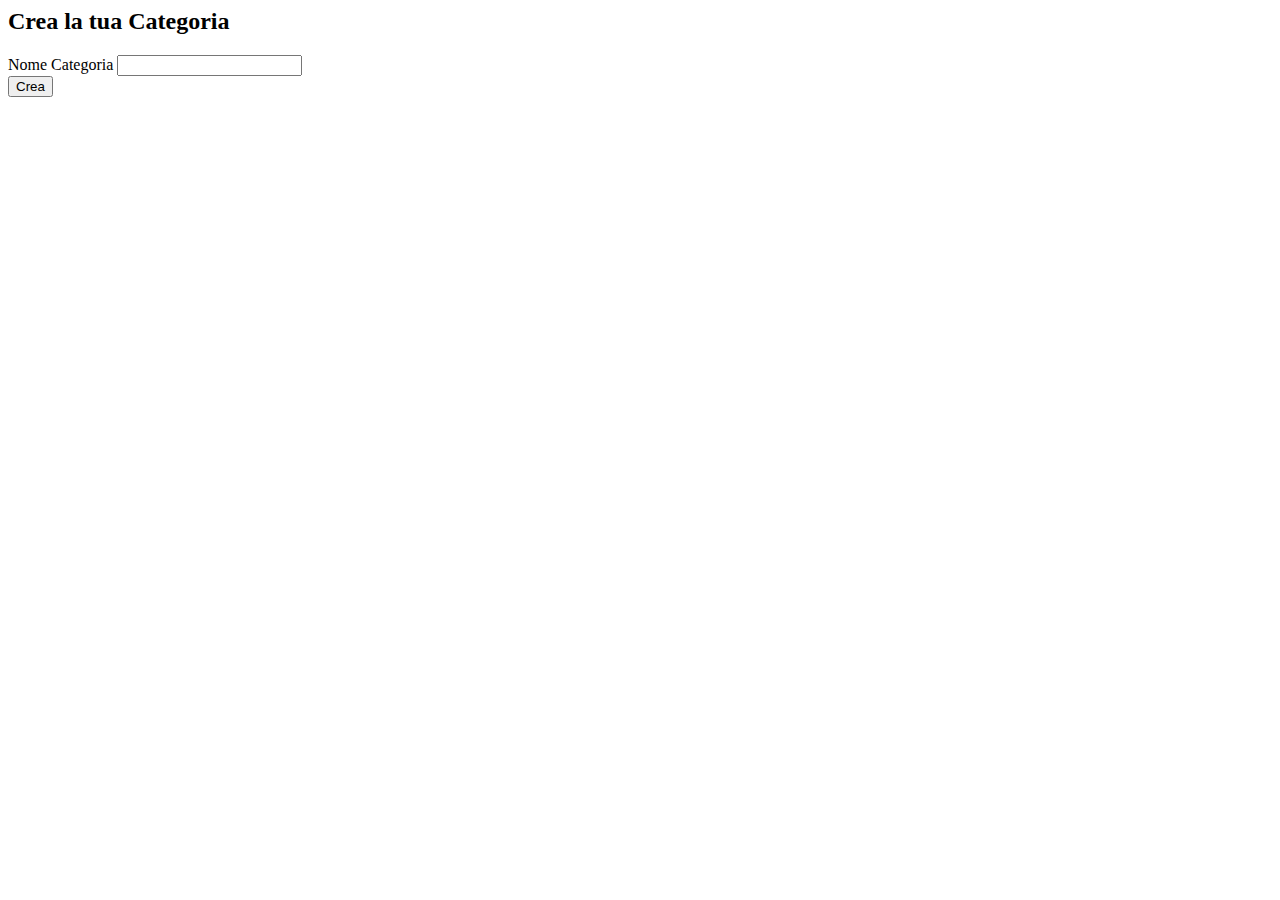
<file: src/main/resources/templates/Category-form.html>
<head th:insert ="frags/head :: head"/>
<body >
  <header th:insert="header :: header"/>
  <main style="width: 500px;">
	 <h2>Crea la tua Categoria</h2>
	 <form th:object = "${category}" method="POST">
	    <div class="mb-3">
	       <div th:replace="frags/errorsField :: errorDiv('name')" />
           <label for="name" class="form-label">Nome Categoria</label>
           <input type="text" class="form-control" id="name"  th:field="*{name}">
        </div>
        <button class="btn btn-primary" type="submit" value="STORE">Crea</button>
	 </form>
	 
  </main>
   
  <!-- Bootstrap Bundle with Popper -->
      <script th:src="@{/webjars/bootstrap/5.3.2/js/bootstrap.bundle.min.js}"></script>
</body>
</html>
</file>
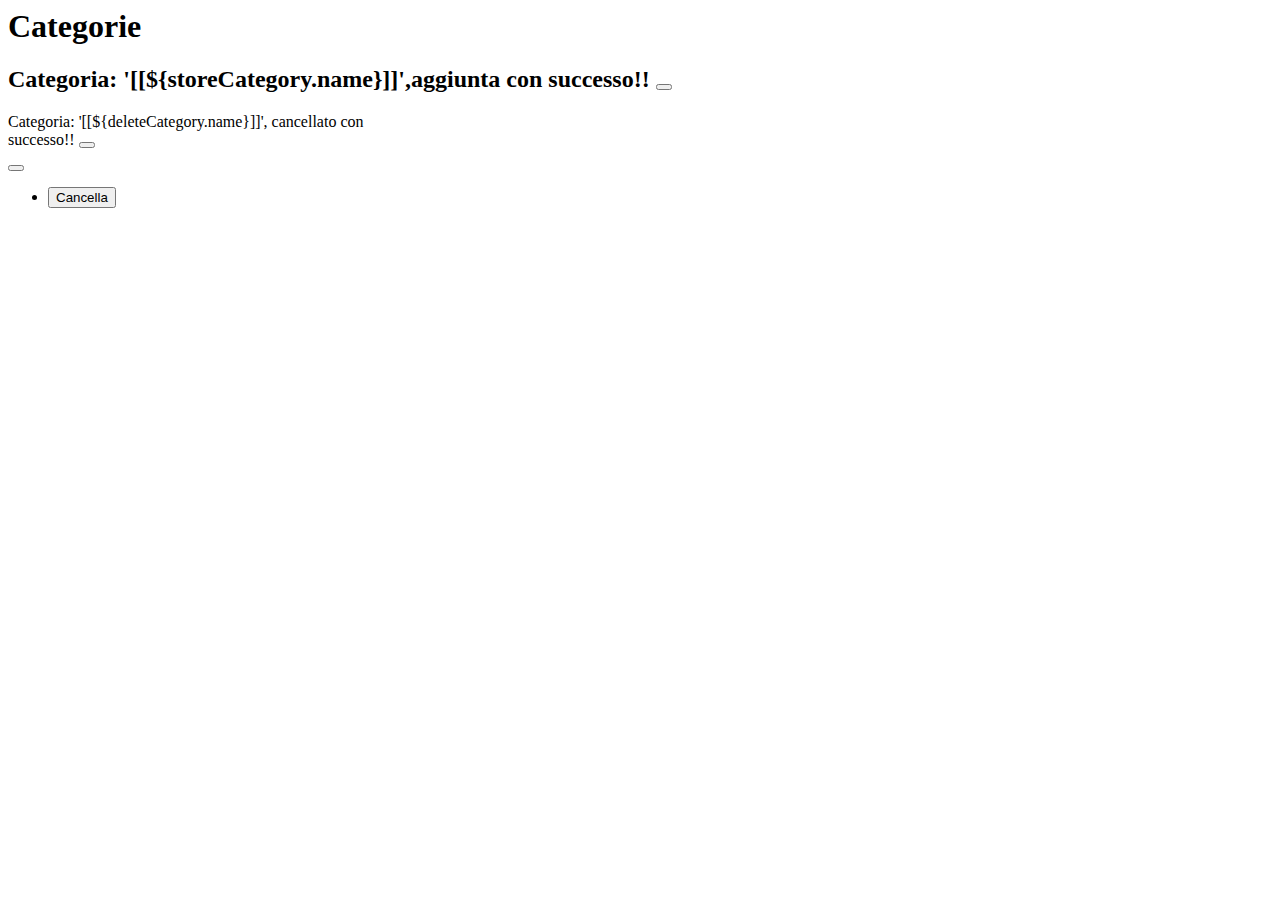
<file: src/main/resources/templates/CategoryList.html>
<head th:insert ="frags/head :: head"/>
<body >
 <header th:insert="header :: header"/>
 <main>
	 <div class="container ">
	    <h1 class="text-center"> Categorie</h1>
	    <h2 th:if="${storeCategory != null}"  class="alert alert-success alert-dismissible fade show" role="alert" >
		  Categoria: '[[${storeCategory.name}]]',aggiunta con successo!!
		    <button type="button" class="btn-close" data-bs-dismiss="alert" aria-label="Close"></button>
	    </h2>
	    <p th:if="${deleteCategory != null}"  class="alert alert-success alert-dismissible fade show " role="alert" style="width: 400px;">
		    Categoria: '[[${deleteCategory.name}]]', cancellato con successo!!
		    <button type="button" class="btn-close" data-bs-dismiss="alert" aria-label="Close"></button>
	    </p>
	    <button  class="mx-3 btn btn-outline-success"
		       th:insert = "fragment ::button('/category/create', 'Aggiungi una categoria')"
		       style="--bs-btn-padding-y: .5rem; --bs-btn-padding-x: .5rem; --bs-btn-font-size: 1rem;"
        >
        </button>
	    <div class="d-flex">
			<div>
				<ul class="list-group">
					<li  class="list-group-item my-3"  th:each = "category : ${categories}">
						<span th:text ="${category.name}"></span>
						<form th:action="@{/Category/delete/{id} (id=${category.id})}" method="POST">
							 <input class="btn btn-outline-success my-4" type="submit" value="Cancella">
						</form>
						
					</li>
					
				</ul>
	        </div>
		</div>
     </div>
  </main>
   
    <!-- Bootstrap Bundle with Popper -->
         <script th:src="@{/webjars/bootstrap/5.3.2/js/bootstrap.bundle.min.js}"></script>
</body>
</html>
</file>
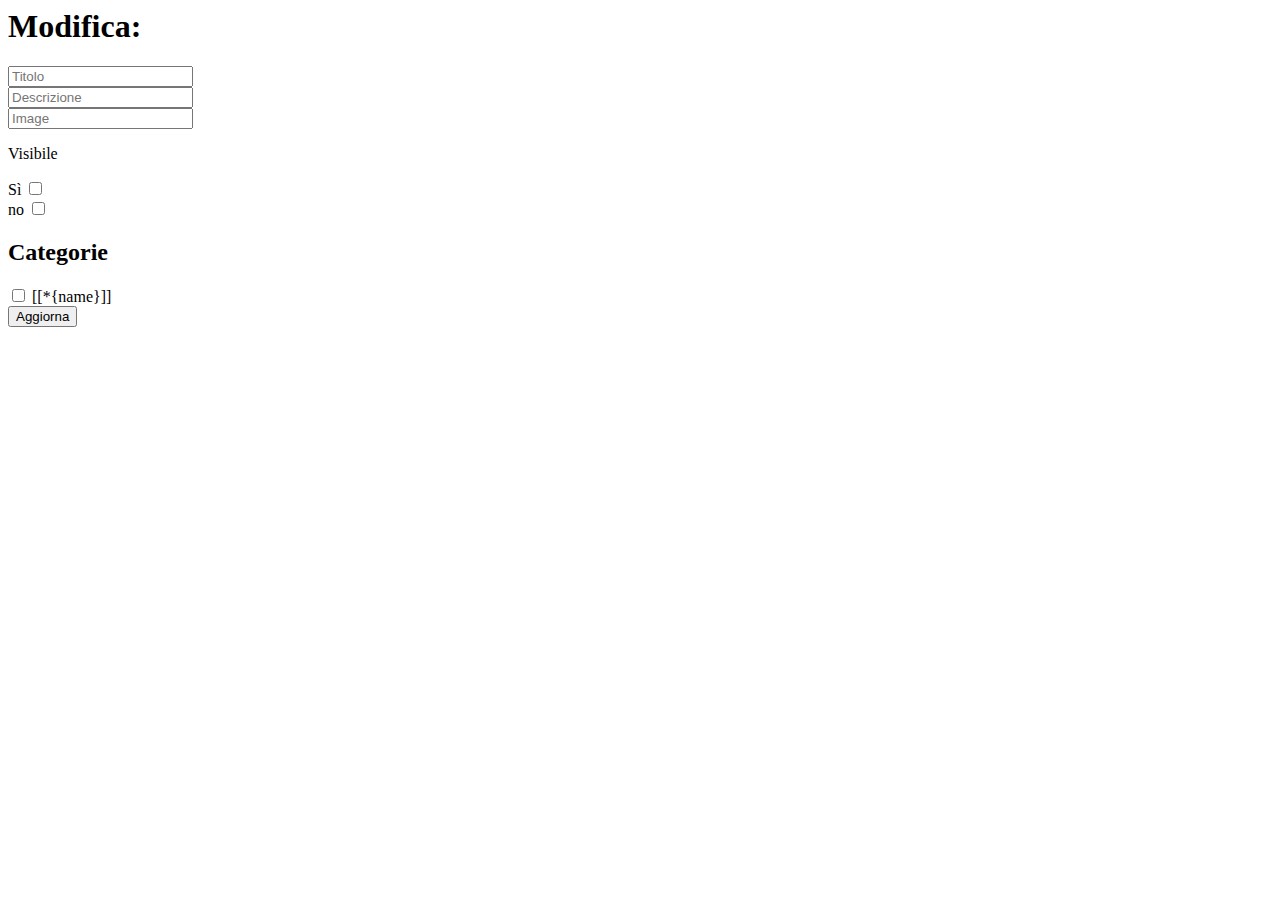
<file: src/main/resources/templates/Image-edit.html>
<head th:insert ="frags/head :: head"/>
<body >
  <header th:insert="header :: header"/>
  <main style="width: 500px;">
	  <h1>Modifica:</h1>
	 <form th:object = "${image}" method="POST">
		 
		 <div class="mb-3">
			 <div th:replace="frags/errorsField :: errorDiv('name')" />
             <label for="name" class="form-label"></label>
             <input type="text" class="form-control" id="name" placeholder="Titolo" th:field="*{name}">
         </div>
     
         <div class="mb-3">
			 <div th:replace="frags/errorsField :: errorDiv('description')" />
             <label for="description" class="form-label"></label>
             <input type="text" class="form-control" id="description" placeholder="Descrizione" th:field="*{description}">
         </div>
     
         
         <div class="mb-3">
			 <div th:replace="frags/errorsField :: errorDiv('foto')" />
             <label for="foto" class="form-label"></label>
             <input type="url" class="form-control" id="foto" placeholder="Image"  th:field="*{foto}">
         </div>
         <p>Visibile</p>
         <div class="mb-3">
			 <label for="isVisible" >Sì</label>
			 <input type="checkbox"  id="isVisibleSi" th:checked="${image.isVisible}">
         </div>
          <div class="mb-3">
			 <label for="isVisible" >no</label>
			 <input type="checkbox"  id="isVisibleNo" th:checked="!${image.isVisible}" >
         </div>
         
         <h2>
			 Categorie
		 </h2>
		 <div th:each="category: ${categories}"
		      th:object="${category}"
		 >
		     <input type="checkbox" th:id="${'category-' + id}" th:value="*{id}" th:field="${image.categories}">
		     <label th:for="*{'category-' + id}">
				[[*{name}]]
			 </label>
			 
		 </div>
         <div >
            <button class="btn btn-primary" type="submit" value="EDIT">Aggiorna</button>
         </div>
	 </form>
		 
   </main>
   
    <!-- Bootstrap Bundle with Popper -->
         <script th:src="@{/webjars/bootstrap/5.3.2/js/bootstrap.bundle.min.js}"></script>
</body>
</html>
</file>
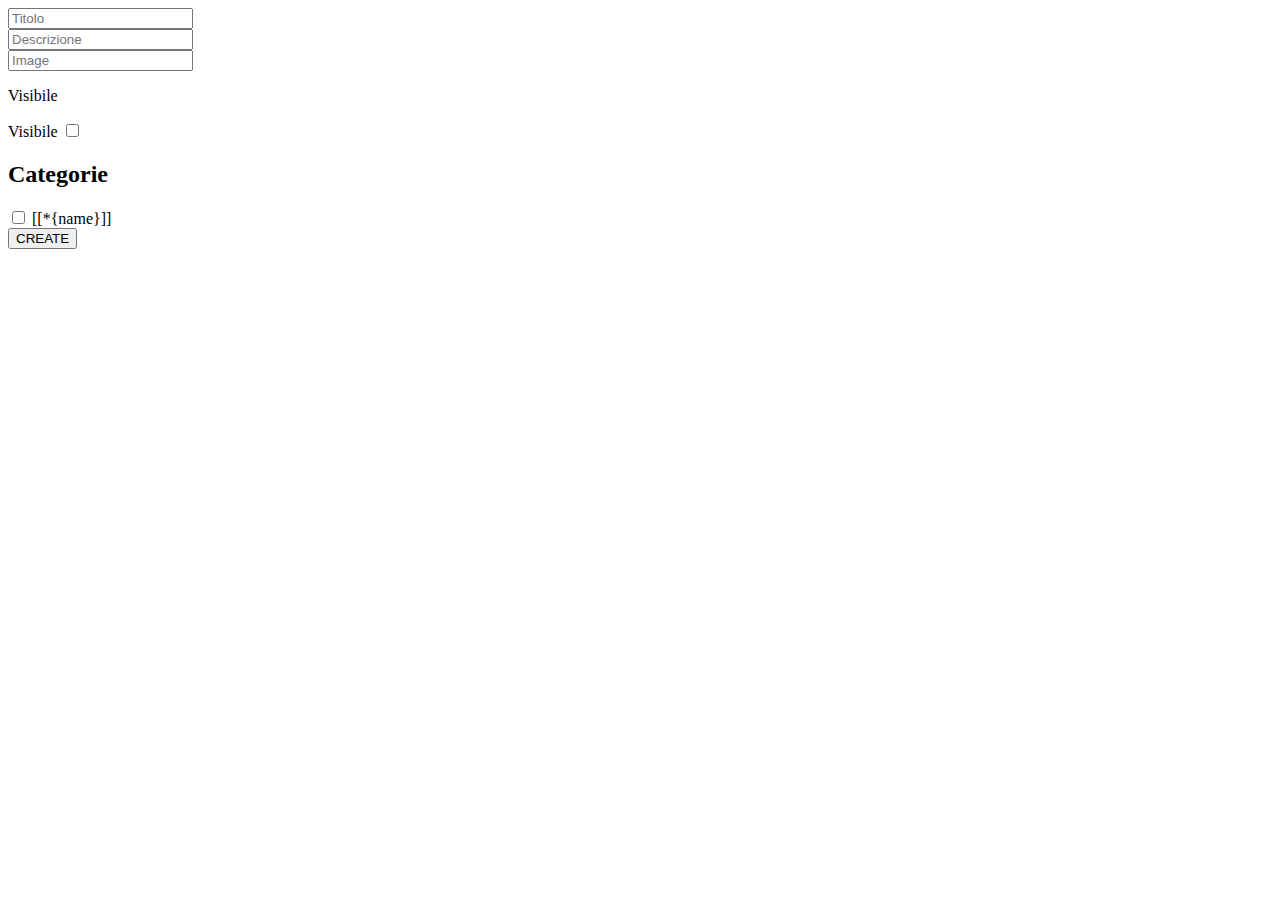
<file: src/main/resources/templates/Image-form.html>
<head th:insert ="frags/head :: head"/>
<body >
  <header th:insert="header :: header"/>
  <main style="width: 500px;">
	 
	 <form th:object="${image}" method="POST">
		 		 
		 <div class="mb-3">
			 
			 <div th:replace="frags/errorsField :: errorDiv('name')" />
             <label for="name" class="form-label"></label>
             <input type="text" class="form-control" id="name" placeholder="Titolo" th:field="*{name}">
         </div>
     
         <div class="mb-3">
			 <div th:replace="frags/errorsField :: errorDiv('description')" />
             <label for="description" class="form-label"></label>
             <input type="text" class="form-control" id="description" placeholder="Descrizione" th:field="*{description}">
         </div>
     
         
         <div class="mb-3">
			 <div th:replace="frags/errorsField :: errorDiv('foto')" />
             <label for="foto" class="form-label"></label>
             <input type="url" class="form-control" id="foto" placeholder="Image"  th:field="*{foto}">
         </div>
         <p>Visibile</p>
         <div class="mb-3 form-check form-switch">
			<label class="form-check-label" for="isVisible">Visibile</label>
            <input class="form-check-input" type="checkbox" id="isVisible"  name="isVisible" th:value="true" th:field="*{isVisible}">
         </div>
         <h2>
			 Categorie
		 </h2>
		 <div th:each="category: ${categories}"
		      th:object="${category}"
		 >
		     <input type="checkbox" th:id="*{'category-' + id}" th:value="*{id}" th:field="${image.categories}">
		     <label th:for="*{'category-' + id}">
				[[*{name}]]
			 </label>
			 
		 </div>
         <div >
             <input type="submit" value= "CREATE" >
         </div>
	 </form>
		 
   </main>
   
    <!-- Bootstrap Bundle with Popper -->
         <script th:src="@{/webjars/bootstrap/5.3.2/js/bootstrap.bundle.min.js}"></script>
</body>
</html>
</file>
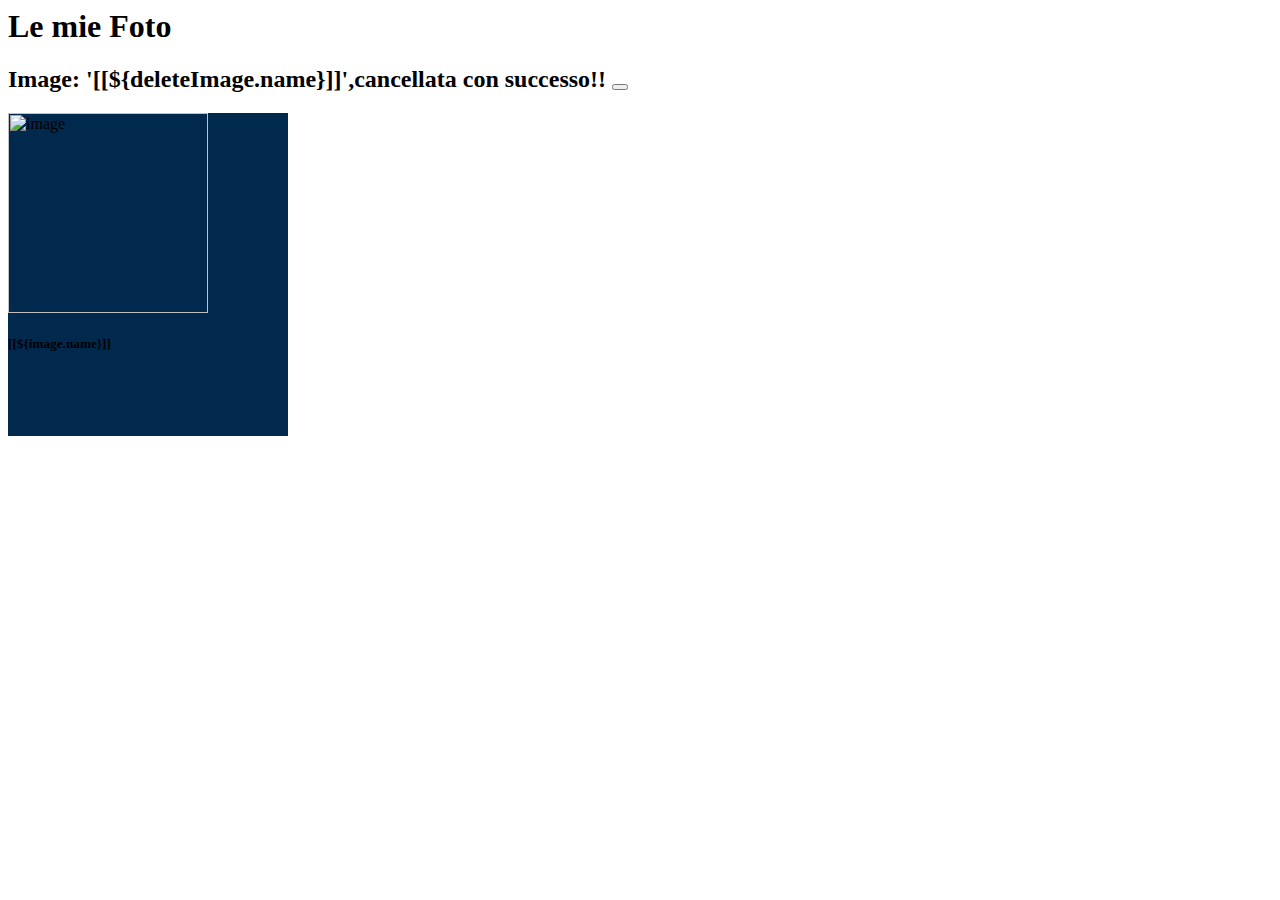
<file: src/main/resources/templates/ImageIndex.html>
<head th:insert ="frags/head :: head"/>
<body >
 <header th:insert="header :: header"/>
 <main>
	 <div class="container text-center">
		 
	   <h1 class="text-center"> Le mie Foto</h1>
	   <h2 th:if="${deleteImage != null}"  class="alert alert-success alert-dismissible fade show" role="alert" >
		  Image: '[[${deleteImage.name}]]',cancellata con successo!!
		    <button type="button" class="btn-close" data-bs-dismiss="alert" aria-label="Close"></button>
	   </h2>
	 
	   <div class="container">
         <div class="row row-cols-1 row-cols-md-3 ">
            <div class="col " th:each="image : ${images}" th:if="${images.size}> 0" >
               <div class="card singlecard" style="background-color: rgb(0, 41, 77); width: 280px;">
                 <img th:src="${image.foto}" class="card-img-top" alt="image" style="height: 200px;">
                 <div class="card-body" style="height: 100px;">
                   <h5 class="card-title">
                     <a th:href="@{/image/{id}(id=${image.id})}" th:text="${image.name}">
                            [[${image.name}]]
                     </a>
                   </h5>
                 </div>
               </div>
            </div>
         </div>
       </div>
     </div>
 </main>
   
    <!-- Bootstrap Bundle with Popper -->
      <script th:src="@{/webjars/bootstrap/5.3.2/js/bootstrap.bundle.min.js}"></script>
</body>
</html>
</file>
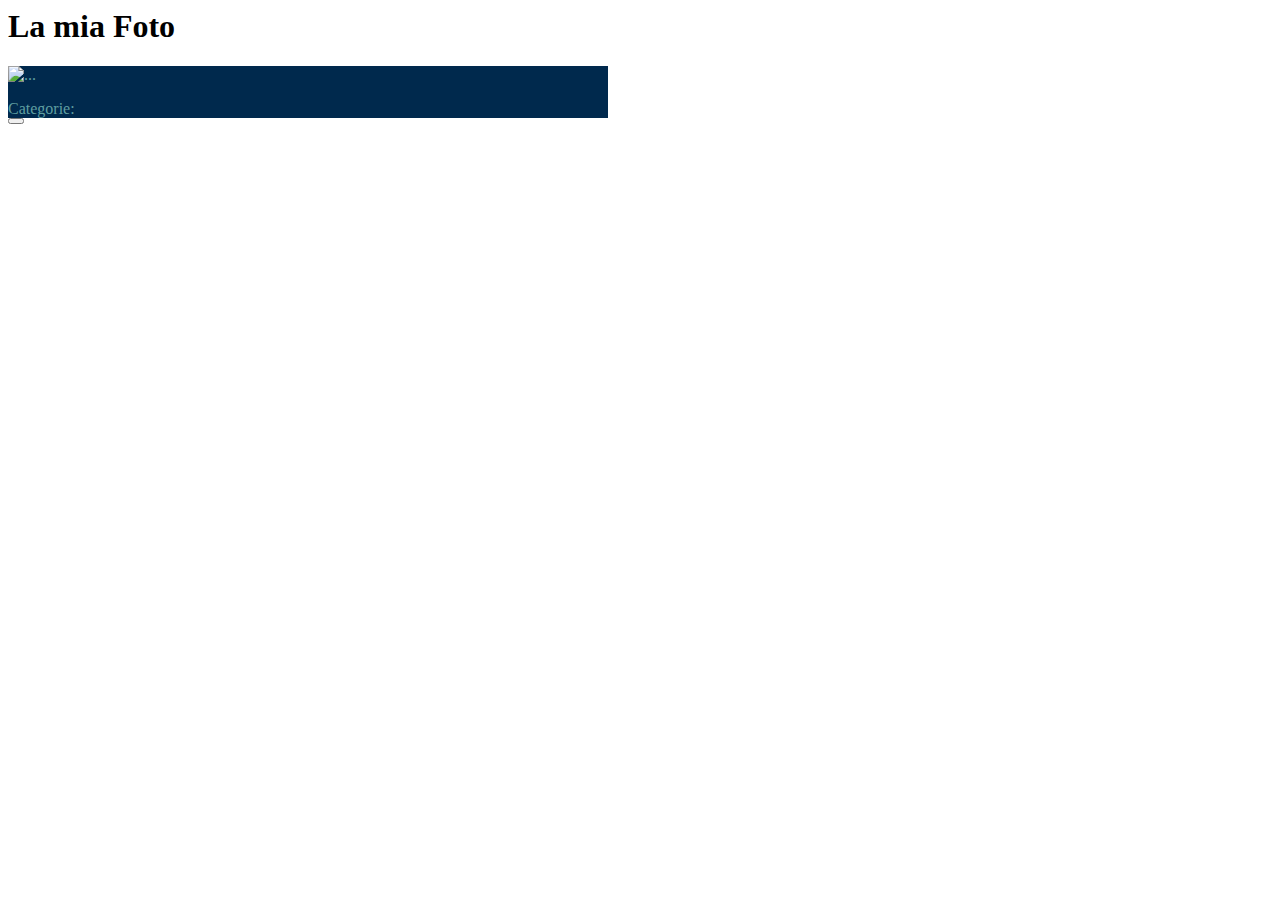
<file: src/main/resources/templates/SingleImage.html>
<head th:insert ="frags/head :: head"/>
<body >
  <header th:insert="header :: header"/>
   <main class="container" th:object="${singleImage}">
	   <div class="singleCard">
	      <h1 class="text-center"> La mia Foto</h1>
	      <div class="card" style="width: 600px; background-color: rgb(0, 41, 77);color: cadetblue ">
              <div class="row g-0 p-0">
                 <div class="col-md-5">
                    <img th:src ="${singleImage.foto}" class="img-fluid rounded-center" alt="...">
                 </div>
                 <div class="col-md-7 mt-3">
                    <div class="card-body">
                       <p class="card-title" th:text ="${'Nome: ' + singleImage.name}"></p>
                       <p class="card-text" th:text ="${ 'Descrizione: ' + singleImage.description}"></p>
                    </div>
	                <div class="mx-3">	
                      <span>Categorie:</span>	
						   
			          <span th:each="category : ${singleImage.categories}"
			          
			               th:text ="${category.name + ' , '}" 
			          >    		         
                      </span> 
                      
	                </div>
                 </div>   
               </div>
           </div>
       </div>
       <div class="d-flex ">
	      <div>
			 <a aria-current="page" class="btn btn-outline-success"
                th:href="@{/image/edit/{id} (id=${singleImage.id})}"
             >
                <i class="fa-solid fa-pen"></i>
             </a>
		  </div>
          <div>
		     <form th:action="@{/image/delete/{id} (id=${singleImage.id})}" method="POST">
               <button type="submit" class="btn btn-outline-success">
                 <i class="fa-solid fa-trash"></i>
               </button>	        
             </form>
		  </div>
       </div>
   </main>

 <!-- Bootstrap Bundle with Popper -->
     <script th:src="@{/webjars/bootstrap/5.3.2/js/bootstrap.bundle.min.js}"></script>
</body>
</html>
</file>
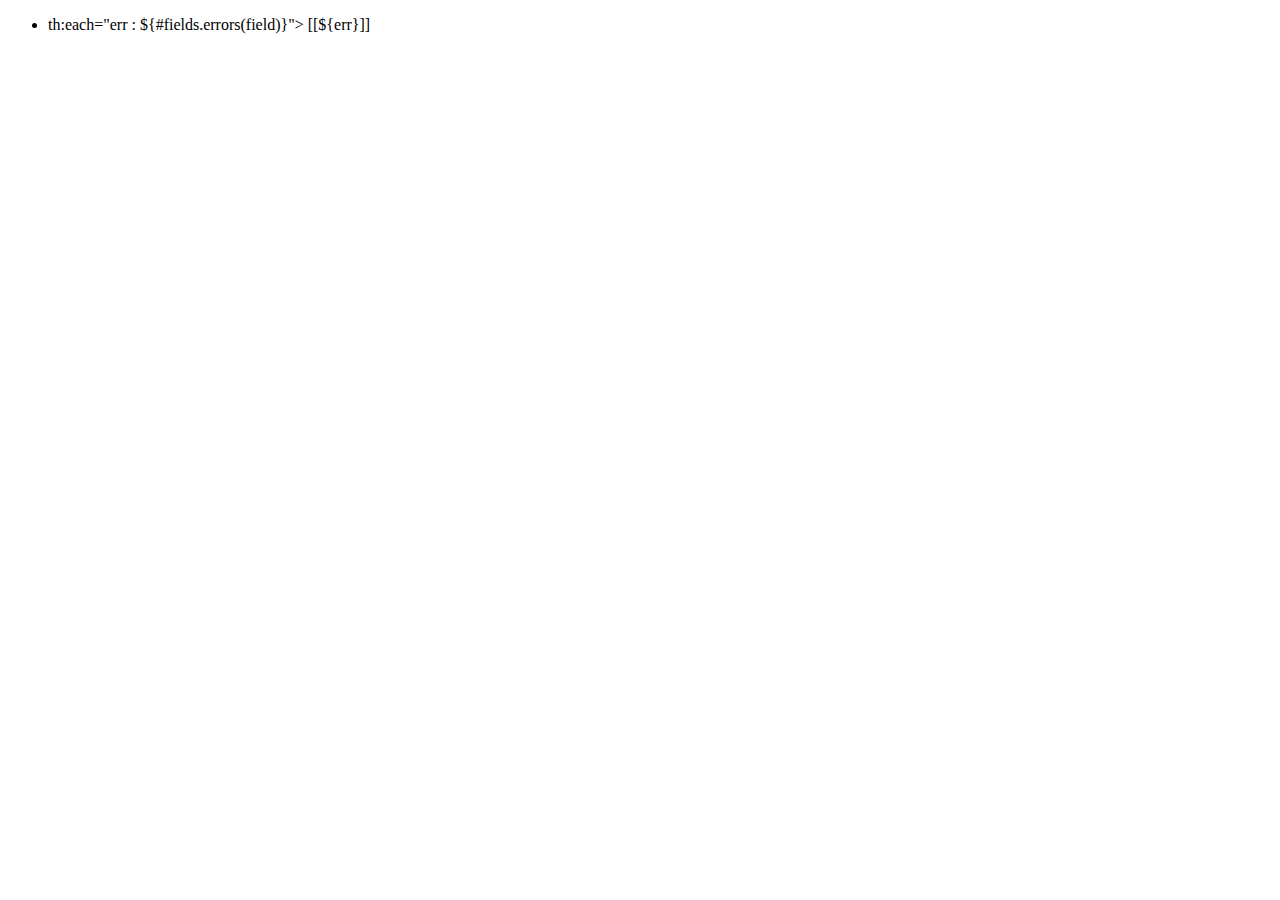
<file: src/main/resources/templates/frags/errorsField.html>
<!DOCTYPE html>
<html>
<head>
<meta charset="UTF-8">
<title>Insert title here</title>
</head>
<body>
	<div th:fragment="errorDiv(field)"
		th:if="${#fields.hasErrors(field)}">
		<ul>
			<li>
				th:each="err : ${#fields.errors(field)}">
		   		[[${err}]]
			</li>
		</ul>
		
	</div>
</body>
</html>
</file>
